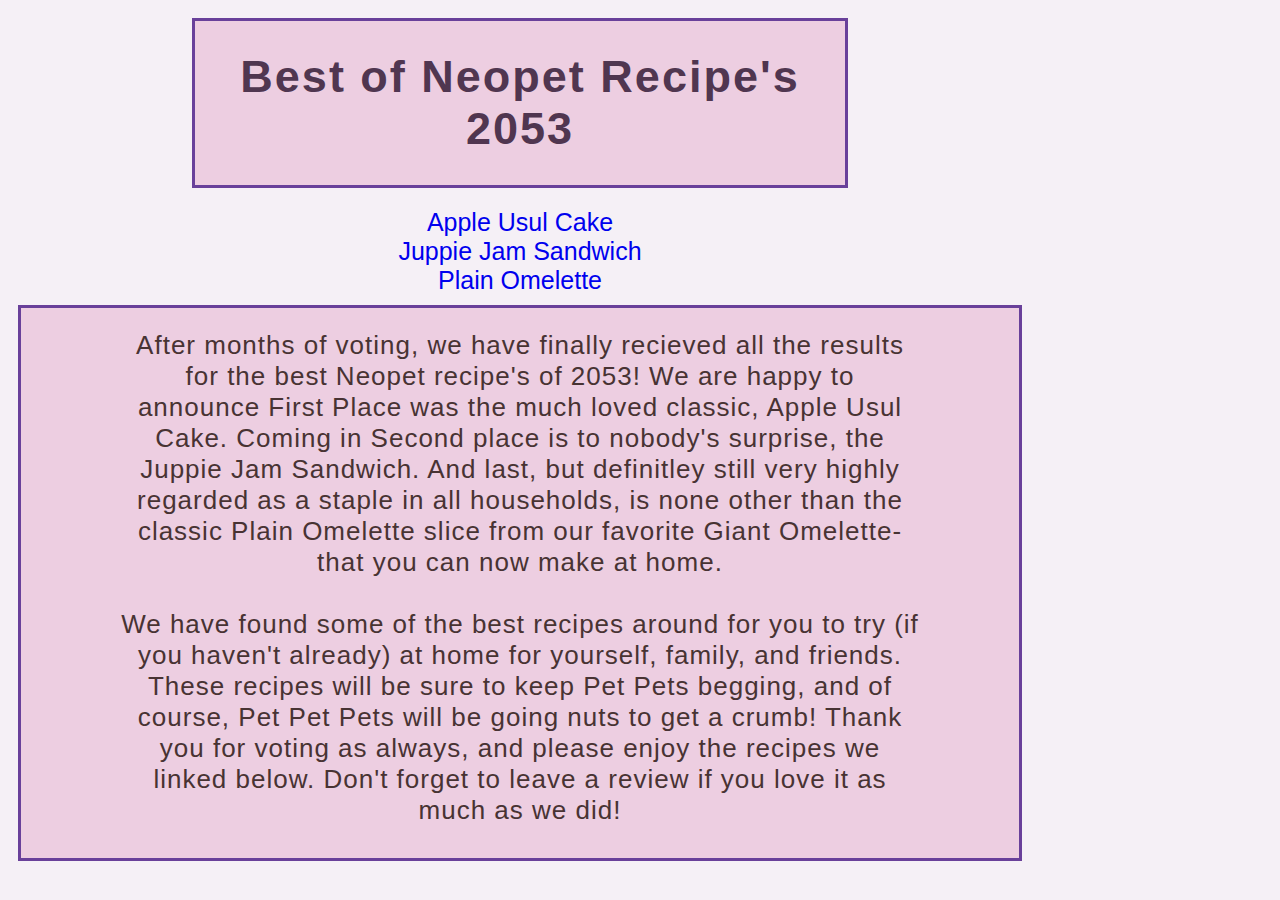
<file: odin-recipes/index.html>
<!DOCTYPE html>
<html>
    <head>
        <link rel="stylesheet" type="text/css" href="styles.css">
        <meta charset="utf-8">
        <title>Favorite Neopet Recipe's of 2053</title>
    </head>
<body>
    <div class="flexbox-container-1">
        <div class="flexbox-item flexbox-item-1"><h1>Best of Neopet Recipe's 2053</h1></div>
    <div class="flexbox-container-links">
        <div class="links">
            <li><a style="text-decoration: none;" href="recipes/amazingappleusulcake.html">Apple Usul Cake</a></li>
            <li><a style="text-decoration: none;" href="recipes/juppiejamsandwich.html">Juppie Jam Sandwich</a></li>
            <li><a style="text-decoration: none;" href="recipes/NeopetsOmelette.html">Plain Omelette</a></li>
    <div class="flexbox-item flexbox-item-2"><h2>After months of voting, we have finally recieved all the results for the best Neopet recipe's of 2053! We are happy to announce First Place was the much loved classic, Apple Usul Cake. Coming in Second place is to nobody's surprise, the Juppie Jam Sandwich. And last, but definitley still very highly regarded as a staple in all households, is none other than the classic Plain Omelette slice from our favorite Giant Omelette- that you can now make at home.</h2><h2>We have found some of the best recipes around for you to try (if you haven't already) at home for yourself, family, and friends. These recipes will be sure to keep Pet Pets begging, and of course, Pet Pet Pets will be going nuts to get a crumb! Thank you for voting as always, and please enjoy the recipes we linked below. Don't forget to leave a review if you love it as much as we did!</h2></div>
            </div>
            </ul>
</body>
</html>
</file>
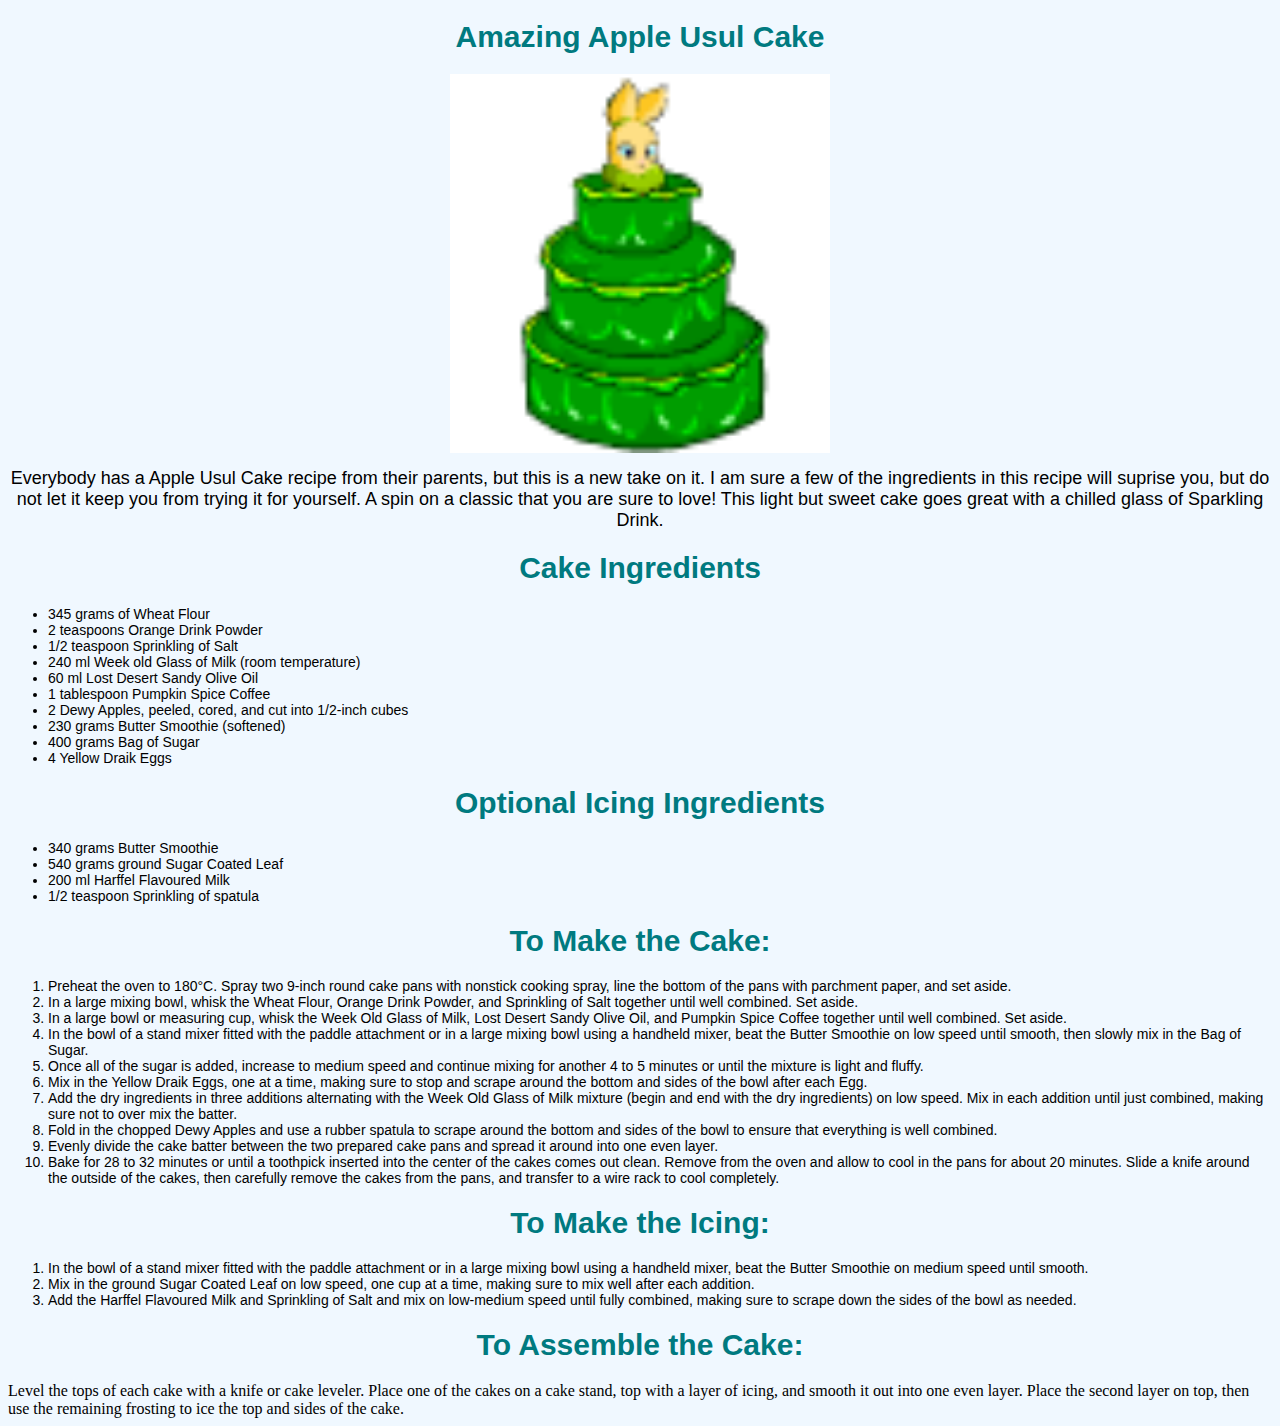
<file: odin-recipes/recipes/amazingappleusulcake.html>
<!doctype html>
<html lang="en-US">
    <head>
        <link rel="stylesheet" type="text/css" href="apple.css">
        <meta charset="utf-8">
        <title>Amazing Apple Usul Cake</title>
    </head>

    <body>
        <h1>Amazing Apple Usul Cake</h1>
        <img src="../images-recipes/usulcake2.png" />
        <h2>Everybody has a Apple Usul Cake recipe from their parents, but this is a new take on it. I am sure a few of the ingredients in this recipe will suprise you, but do not let it keep you from trying it for yourself. A spin on a classic that you are sure to love! This light but sweet cake goes great with a chilled glass of Sparkling Drink.</h1>
            <h1>Cake Ingredients</h1>
            <ul>
                <li>345 grams of Wheat Flour</li>
                <li>2 teaspoons Orange Drink Powder</li>
                <li>1/2 teaspoon Sprinkling of Salt</li>
                <li>240 ml Week old Glass of Milk (room temperature) </li>
                <li>60 ml Lost Desert Sandy Olive Oil</li>
                <li>1 tablespoon Pumpkin Spice Coffee</li>
                <li>2 Dewy Apples, peeled, cored, and cut into 1/2-inch cubes</li>
                <li>230 grams Butter Smoothie (softened)</li>
                <li>400 grams Bag of Sugar</li>
                <li>4 Yellow Draik Eggs</li>
            </ul>
            <h1>Optional Icing Ingredients</h1>
            <ul>
                <li>340 grams Butter Smoothie</li>
                <li>540 grams ground Sugar Coated Leaf</li>
                <li>200 ml Harffel Flavoured Milk</li>
                <li>1/2 teaspoon Sprinkling of spatula</li>
            </ul>

            <h1>To Make the Cake:</h1>
            <ol>
                <li>Preheat the oven to 180°C. Spray two 9-inch round cake pans with nonstick cooking spray, line the bottom of the pans with parchment paper, and set aside.</li>
                <li>In a large mixing bowl, whisk the Wheat Flour, Orange Drink Powder, and Sprinkling of Salt together until well combined. Set aside.</li>
                <li>In a large bowl or measuring cup, whisk the Week Old Glass of Milk, Lost Desert Sandy Olive Oil, and Pumpkin Spice Coffee together until well combined. Set aside.</li>
                <li>In the bowl of a stand mixer fitted with the paddle attachment or in a large mixing bowl using a handheld mixer, beat the Butter Smoothie on low speed until smooth, then slowly mix in the Bag of Sugar.</li>
                <li>Once all of the sugar is added, increase to medium speed and continue mixing for another 4 to 5 minutes or until the mixture is light and fluffy.</li>
                <li>Mix in the Yellow Draik Eggs, one at a time, making sure to stop and scrape around the bottom and sides of the bowl after each Egg.</li>
                <li>Add the dry ingredients in three additions alternating with the Week Old Glass of Milk mixture (begin and end with the dry ingredients) on low speed. Mix in each addition until just combined, making sure not to over mix the batter.</li>
                <li>Fold in the chopped Dewy Apples and use a rubber spatula to scrape around the bottom and sides of the bowl to ensure that everything is well combined.</li>
                <li>Evenly divide the cake batter between the two prepared cake pans and spread it around into one even layer.</li>
                <li>Bake for 28 to 32 minutes or until a toothpick inserted into the center of the cakes comes out clean. Remove from the oven and allow to cool in the pans for about 20 minutes. Slide a knife around the outside of the cakes, then carefully remove the cakes from the pans, and transfer to a wire rack to cool completely.</li>
            </ol>

            <h1>To Make the Icing:</h1>
            <ol>
                <li>In the bowl of a stand mixer fitted with the paddle attachment or in a large mixing bowl using a handheld mixer, beat the Butter Smoothie on medium speed until smooth.</li>
                <li>Mix in the ground Sugar Coated Leaf on low speed, one cup at a time, making sure to mix well after each addition.</li>
                <li>Add the Harffel Flavoured Milk and Sprinkling of Salt and mix on low-medium speed until fully combined, making sure to scrape down the sides of the bowl as needed.</li>
            </ol>
            
            <h1>To Assemble the Cake:</h1>
                <li>Level the tops of each cake with a knife or cake leveler. Place one of the cakes on a cake stand, top with a layer of icing, and smooth it out into one even layer. Place the second layer on top, then use the remaining frosting to ice the top and sides of the cake.</li>
    </body>

</html>
</file>
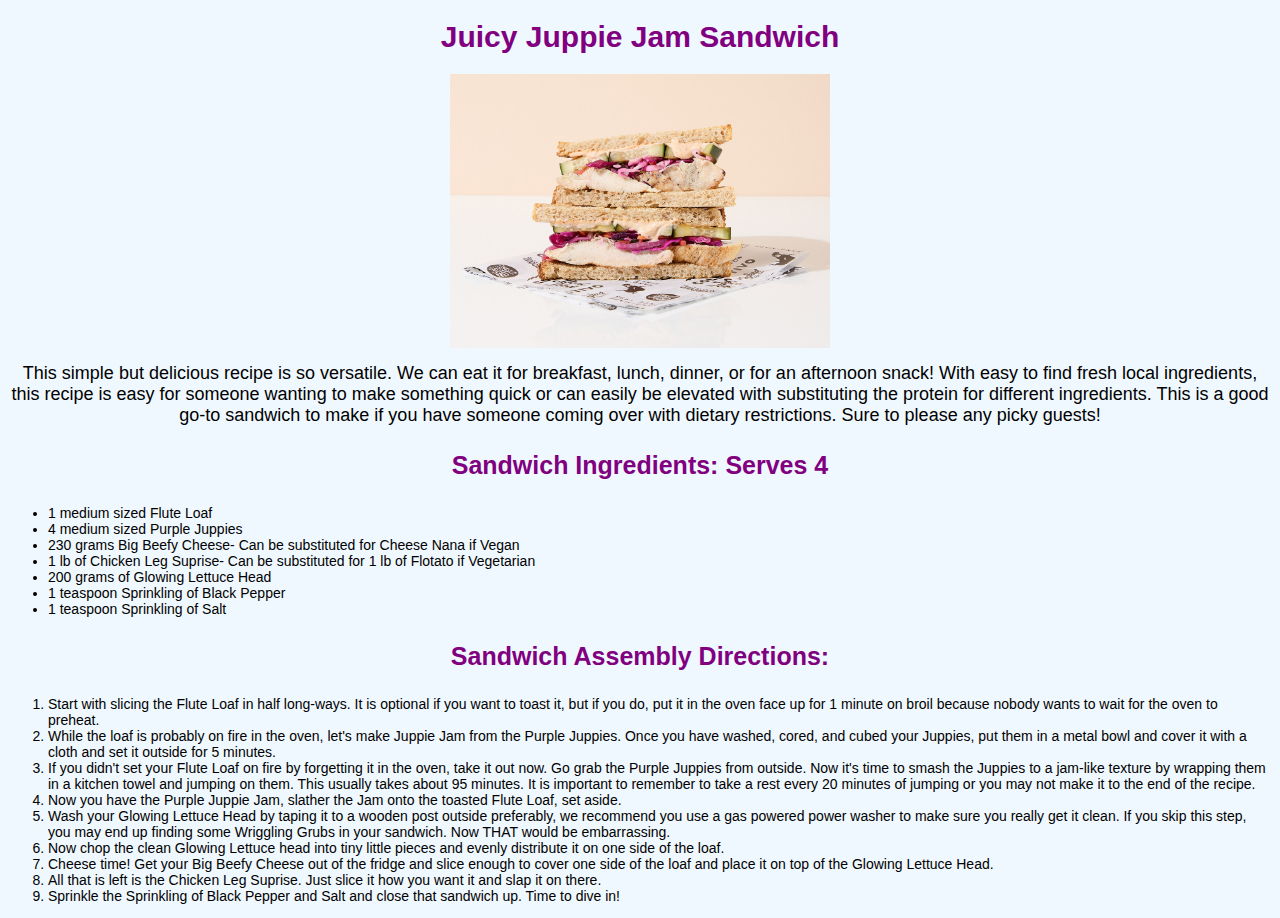
<file: odin-recipes/recipes/juppiejamsandwich.html>
<!DOCTYPE html>
<html lang="en-US">
    <head>
        <link rel="stylesheet" type="text/css" href="juppie.css">
        <meta charset="utf-8">
        <title>Juppie Jam Sandwich</title>
    </head>

<body>
        <h1>Juicy Juppie Jam Sandwich</h1>
        <img src="../images-recipes/juppiejam.jpeg"/>
        <h2>This simple but delicious recipe is so versatile. We can eat it for breakfast, lunch, dinner, or for an afternoon snack! With easy to find fresh local ingredients, this recipe is easy for someone wanting to make something quick or can easily be elevated with substituting the protein for different ingredients. This is a good go-to sandwich to make if you have someone coming over with dietary restrictions. Sure to please any picky guests!</h2>
        <h3>Sandwich Ingredients: Serves 4</h3>
            <ul>
                <li>1 medium sized Flute Loaf</li>
                <li>4 medium sized Purple Juppies</li>
                <li>230 grams Big Beefy Cheese- Can be substituted for Cheese Nana if Vegan</li>
                <li>1 lb of Chicken Leg Suprise- Can be substituted for 1 lb of Flotato if Vegetarian</li>
                <li>200 grams of Glowing Lettuce Head</li>
                <li>1 teaspoon Sprinkling of Black Pepper</li>
                <li>1 teaspoon Sprinkling of Salt</li>
            </ul>
        <h3>Sandwich Assembly Directions:</h2>
            <ol>
                <li>Start with slicing the Flute Loaf in half long-ways. It is optional if you want to toast it, but if you do, put it in the oven face up for 1 minute on broil because nobody wants to wait for the oven to preheat. </li>
                <li>While the loaf is probably on fire in the oven, let's make Juppie Jam from the Purple Juppies. Once you have washed, cored, and cubed your Juppies, put them in a metal bowl and cover it with a cloth and set it outside for 5 minutes.</li>
                <li>If you didn't set your Flute Loaf on fire by forgetting it in the oven, take it out now. Go grab the Purple Juppies from outside. Now it's time to smash the Juppies to a jam-like texture by wrapping them in a kitchen towel and jumping on them. This usually takes about 95 minutes. It is important to remember to take a rest every 20 minutes of jumping or you may not make it to the end of the recipe.</li>
                <li>Now you have the Purple Juppie Jam, slather the Jam onto the toasted Flute Loaf, set aside.</li>
                <li>Wash your Glowing Lettuce Head by taping it to a wooden post outside preferably, we recommend you use a gas powered power washer to make sure you really get it clean. If you skip this step, you may end up finding some Wriggling Grubs in your sandwich. Now THAT would be embarrassing.</li>
                <li>Now chop the clean Glowing Lettuce head into tiny little pieces and evenly distribute it on one side of the loaf.</li>
                <li>Cheese time! Get your Big Beefy Cheese out of the fridge and slice enough to cover one side of the loaf and place it on top of the Glowing Lettuce Head.</li>
                <li>All that is left is the Chicken Leg Suprise. Just slice it how you want it and slap it on there.</li>
                <li> Sprinkle the Sprinkling of Black Pepper and Salt and close that sandwich up. Time to dive in!</li>
            </ol>

    </body>

</html>
</file>
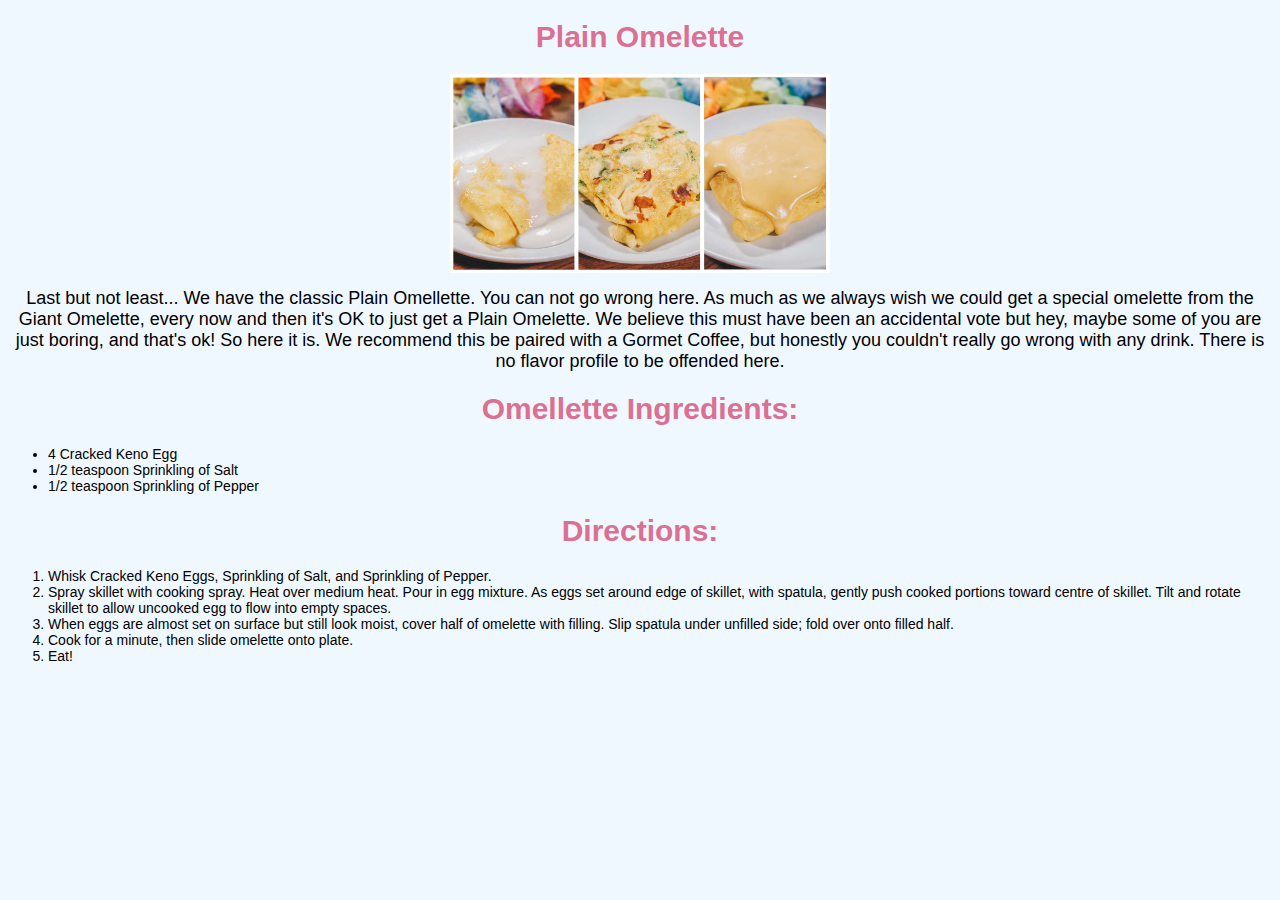
<file: odin-recipes/recipes/NeopetsOmelette.html>
<!DOCTYPE html>
<html lang="en-US">
<head>
    <link rel="stylesheet" type="text/css" href="omlet.css">
    <meta charset="UTF-8">
    <title>Omlette</title>
    </head>

<body>
        <h1>Plain Omelette</h1>
        <img src="../images-recipes/neopetomlet.jpeg" class="center">
        <h2>Last but not least... We have the classic Plain Omellette. You can not go wrong here. As much as we always wish we could get a special omelette from the Giant Omelette, every now and then it's OK to just get a Plain Omelette. We believe this must have been an accidental vote but hey, maybe some of you are just boring, and that's ok! So here it is. We recommend this be paired with a Gormet Coffee, but honestly you couldn't really go wrong with any drink. There is no flavor profile to be offended here.
        <h1>Omellette Ingredients:</h1>
                <ul>
                    <li>4 Cracked Keno Egg</li>
                    <li>1/2 teaspoon Sprinkling of Salt</li>
                    <li>1/2 teaspoon Sprinkling of Pepper</li>
                    </ul>

            <h1>Directions:</h1>
                <ol>
                    <li>Whisk Cracked Keno Eggs, Sprinkling of Salt, and Sprinkling of Pepper.</li>
                    <li>Spray skillet with cooking spray. Heat over medium heat. Pour in egg mixture. As eggs set around edge of skillet, with spatula, gently push cooked portions toward centre of skillet. Tilt and rotate skillet to allow uncooked egg to flow into empty spaces.</li>
                    <li>When eggs are almost set on surface but still look moist, cover half of omelette with filling. Slip spatula under unfilled side; fold over onto filled half.</li>
                    <li>Cook for a minute, then slide omelette onto plate.</li>
                    <li>Eat!</li>
                </ol>
    </body>

</html>
</file>
<file: odin-recipes/styles.css>
body {
    background-color: rgb(245, 240, 246);
    width: 80%;
    display: ;
    align-items: center;
    justify-content: center;
    background: linear-gradient(100deg, hsla(178, 67% 91%, 1) 0%, hsla(22, 41%, 84%, 1) 100%);
}
h1{
    color: rgb(80, 54, 80);
    font-family: 'Franklin Gothic Medium', 'Arial Narrow', Arial, sans-serif;
    font-size: 45px;
    letter-spacing: 2px;
    text-shadow: 10px pink;
    text-align: center;
}
h2{
    text-align: center;
    color: rgb(72, 51, 51);
    font-family:'Franklin Gothic Medium', 'Arial Narrow', Arial, sans-serif;
    font-size: 26px;
    letter-spacing: 1px;
    padding-left: 100px;
    padding-right: 100px;
    padding-bottom: 10px;
    font-weight: lighter;
}
.links{
    text-align: center;
    list-style: none;
    font-size: 25px;
    font-family: Verdana, Geneva, Tahoma, sans-serif;
    padding-bottom: 10px;
    padding-top: 10px;
}
.flexbox-container-1 {
    display: flex;
    flex-direction: column;
    align-items: center;

}
.flexbox-item {
    margin: 10px;
    border: 3px solid rgb(105, 64, 154);
    background-color: rgb(237, 206, 225);
}
.flexbox-item-1 {
    width: 650px;
}
.flexbox-item-links {
    min-height: 100px;
}
.flexbox-item-3 {
    width: 300px;
    margin: 5px;
}
.flexbox-container-2 {
    display: flex;
    flex-direction: row;
    align-items: center;
}
</file>
<file: odin-recipes/recipes/apple.css>
body {
    background-color: aliceblue;
}
img {
    display: block;
    margin-left: auto;
    margin-right: auto;
    width: 30%;
}
h1 {
    font-size: 30px;
    font-family: Verdana, Geneva, Tahoma, sans-serif;
    color: rgb(0, 122, 128);
    text-align: center;

}

h2 {
    font-size: 18px;
    font-family: Verdana, Geneva, Tahoma, sans-serif;
    color: rgb(0, 0, 0);
    font-weight: lighter;
    text-align: center;
}

h3 {
    font-size: 25px;
    font-family: Verdana, Geneva, Tahoma, sans-serif;
    color: purple;
    font-weight: bolder;
    text-align: center;

}
ul {
    font-family: Verdana, Geneva, Tahoma, sans-serif;
    font-size: 14px;
}
ol {
    font-family: Verdana, Geneva, Tahoma, sans-serif;
    font-size: 14px;
}
</file>
<file: odin-recipes/recipes/juppie.css>
body {
    background-color: aliceblue;
}
img {
    display: block;
    margin-left: auto;
    margin-right: auto;
    width: 30%;
}
h1 {
    font-size: 30px;
    font-family: Verdana, Geneva, Tahoma, sans-serif;
    color: purple;
    text-align: center;

}

h2 {
    font-size: 18px;
    font-family: Verdana, Geneva, Tahoma, sans-serif;
    color: rgb(0, 0, 0);
    font-weight: lighter;
    text-align: center;
}

h3 {
    font-size: 25px;
    font-family: Verdana, Geneva, Tahoma, sans-serif;
    color: purple;
    font-weight: bolder;
    text-align: center;

}
ul {
    font-family: Verdana, Geneva, Tahoma, sans-serif;
    font-size: 14px;
}
ol {
    font-family: Verdana, Geneva, Tahoma, sans-serif;
    font-size: 14px;
}
</file>
<file: odin-recipes/recipes/omlet.css>
body {
    background-color:aliceblue;
}
img {
    display: block;
    margin-left: auto;
    margin-right: auto;
    width: 30%;
}
h1 {
    font-family:Verdana, Geneva, Tahoma, sans-serif;
    font-size: 30px;
    text-align: center;
    color: palevioletred;
}

h2 {
    font-family: Verdana, Geneva, Tahoma, sans-serif;
    font-size: 18px;
    color: black;
    font-weight: lighter;
    text-align: center;
}
ul {
    font-family: Verdana, Geneva, Tahoma, sans-serif;
    font-size: 14px;
}
ol {
    font-family: Verdana, Geneva, Tahoma, sans-serif;
    font-size: 14px;

}
</file>
